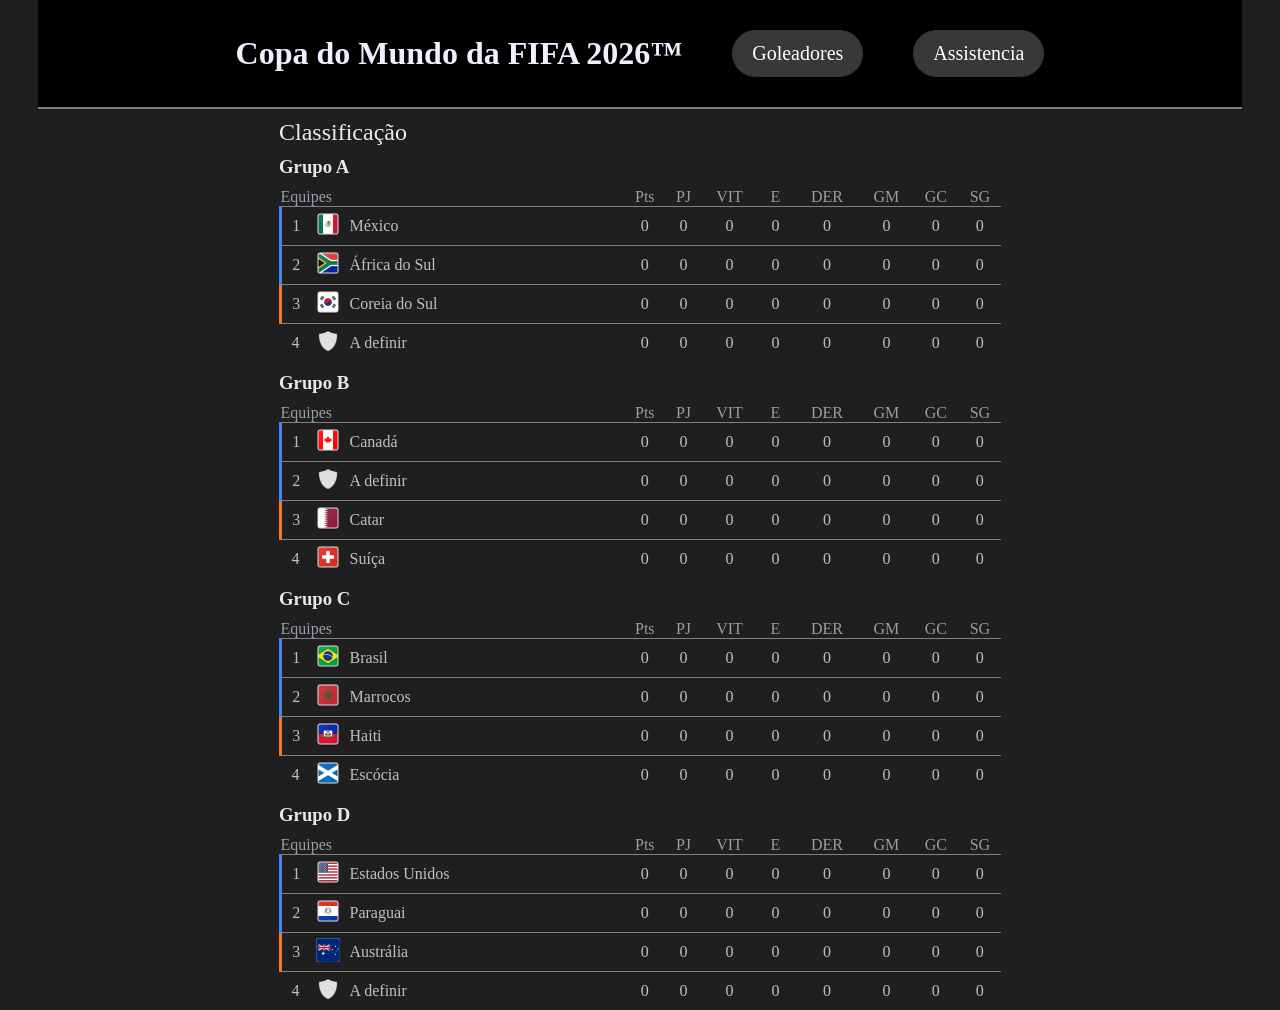
<file: index.html>
<!DOCTYPE html>
<html lang="pt-br">
<head>
    <meta charset="UTF-8">
    <meta name="viewport" content="width=device-width, initial-scale=1.0">
    <title>Copa do Mundo</title>
    <link rel="stylesheet" href="style.css">
</head>
<body>
    <header>
        <h1 class="center">Copa do Mundo da FIFA 2026™</h1>
        <a href="goleadores.html">Goleadores</a>
        <a href="assistencia.html">Assistencia</a>
    </header>

    <div class="grupos">
        <h2 class="espacetop">Classificação</h2>
        
        <h3 class="espacetop">Grupo A</h3>
        <table class="espacetop">
            <tr>
                <th colspan="3" class="text-left" width="200">Equipes</th>
                <th>Pts</th>
                <th>PJ</th>
                <th>VIT</th>
                <th>E</th>
                <th>DER</th>
                <th>GM</th>
                <th>GC</th>
                <th>SG</th>
            </tr>
            <tr>
                <td class="w-30 bl-blue">1</td>
                <td class="w-30"><img src="./imagens/escudos/grupo-a/mexico.png" alt="México"></td>
                <td class="text-left">México</td>
                <td>0</td>
                <td>0</td>
                <td>0</td>
                <td>0</td>
                <td>0</td>
                <td>0</td>
                <td>0</td>
                <td>0</td>
            </tr>
            <tr>
                <td class="bl-blue">2</td>
                <td><img src="./imagens/escudos/grupo-a/africa-do-sul.png" alt="África do Sul"></td>
                <td class="text-left">África do Sul</td>
                <td>0</td>
                <td>0</td>
                <td>0</td>
                <td>0</td>
                <td>0</td>
                <td>0</td>
                <td>0</td>
                <td>0</td>
            </tr>
            <tr>
                <td class="bl-orange">3</td>
                <td><img src="./imagens/escudos/grupo-a/corea-do-sul.png" alt="Coreia do Sul"></td>
                <td class="text-left">Coreia do Sul</td>
                <td>0</td>
                <td>0</td>
                <td>0</td>
                <td>0</td>
                <td>0</td>
                <td>0</td>
                <td>0</td>
                <td>0</td>
            </tr>
            <tr>
                <td>4</td>
                <td><img src="./imagens/escudos/grupo-a/a-definir.png" alt="A definir"></td>
                <td class="text-left">A definir</td>
                <td>0</td>
                <td>0</td>
                <td>0</td>
                <td>0</td>
                <td>0</td>
                <td>0</td>
                <td>0</td>
                <td>0</td>
            </tr>
        </table>            
    
    
        <h3 class="espacetop">Grupo B</h3>
        <table class="espacetop">
            <tr>
                <th colspan="3" class="text-left" width="200">Equipes</th>
                <th>Pts</th>
                <th>PJ</th>
                <th>VIT</th>
                <th>E</th>
                <th>DER</th>
                <th>GM</th>
                <th>GC</th>
                <th>SG</th>
            </tr>
            <tr>
                <td class="w-30 bl-blue">1</td>
                <td class="w-30"><img src="./imagens/escudos/grupo-b/canada.png" alt="canada"></td>
                <td class="text-left">Canadá</td>
                <td>0</td>
                <td>0</td>
                <td>0</td>
                <td>0</td>
                <td>0</td>
                <td>0</td>
                <td>0</td>
                <td>0</td>
            </tr>
            <tr>
                <td class="bl-blue">2</td>
                <td><img src="./imagens/escudos/grupo-b/a-definir.png" alt="a definir"></td>
                <td class="text-left">A definir</td>
                <td>0</td>
                <td>0</td>
                <td>0</td>
                <td>0</td>
                <td>0</td>
                <td>0</td>
                <td>0</td>
                <td>0</td>
            </tr>
            <tr>
                <td class="bl-orange">3</td>
                <td><img src="./imagens/escudos/grupo-b/catar.png" alt="catar"></td>
                <td class="text-left">Catar</td>
                <td>0</td>
                <td>0</td>
                <td>0</td>
                <td>0</td>
                <td>0</td>
                <td>0</td>
                <td>0</td>
                <td>0</td>
            </tr>
            <tr>
                <td>4</td>
                <td><img src="./imagens/escudos/grupo-b/suica.png" alt="suíça"></td>
                <td class="text-left">Suíça</td>
                <td>0</td>
                <td>0</td>
                <td>0</td>
                <td>0</td>
                <td>0</td>
                <td>0</td>
                <td>0</td>
                <td>0</td>
            </tr>
        </table>
        
        <h3 class="espacetop">Grupo C</h3>
        <table class="espacetop">
            <tr>
                <th colspan="3" class="text-left" width="200">Equipes</th>
                <th>Pts</th>
                <th>PJ</th>
                <th>VIT</th>
                <th>E</th>
                <th>DER</th>
                <th>GM</th>
                <th>GC</th>
                <th>SG</th>
            </tr>
            <tr>
                <td class="w-30 bl-blue">1</td>
                <td class="w-30"><img src="./imagens/escudos/grupo-c/brasil.png" alt="Brasil"></td>
                <td class="text-left">Brasil</td>
                <td>0</td>
                <td>0</td>
                <td>0</td>
                <td>0</td>
                <td>0</td>
                <td>0</td>
                <td>0</td>
                <td>0</td>
            </tr>
            <tr>
                <td class="bl-blue">2</td>
                <td><img src="./imagens/escudos/grupo-c/marrocos.png" alt="marrocos"></td>
                <td class="text-left">Marrocos</td>
                <td>0</td>
                <td>0</td>
                <td>0</td>
                <td>0</td>
                <td>0</td>
                <td>0</td>
                <td>0</td>
                <td>0</td>
            </tr>
            <tr>
                <td  class="bl-orange">3</td>
                <td><img src="./imagens/escudos/grupo-c/haiti.png" alt="haiti"></td>
                <td class="text-left">Haiti</td>
                <td>0</td>
                <td>0</td>
                <td>0</td>
                <td>0</td>
                <td>0</td>
                <td>0</td>
                <td>0</td>
                <td>0</td>
            </tr>
            <tr>
                <td>4</td>
                <td><img src="./imagens/escudos/grupo-c/escocia.png" alt="Escocia"></td>
                <td class="text-left">Escócia</td>
                <td>0</td>
                <td>0</td>
                <td>0</td>
                <td>0</td>
                <td>0</td>
                <td>0</td>
                <td>0</td>
                <td>0</td>
            </tr>
        </table>
        
                <h3 class="espacetop">Grupo D</h3>
        <table class="espacetop">
            <tr>
                <th colspan="3" class="text-left" width="200">Equipes</th>
                <th>Pts</th>
                <th>PJ</th>
                <th>VIT</th>
                <th>E</th>
                <th>DER</th>
                <th>GM</th>
                <th>GC</th>
                <th>SG</th>
            </tr>
            <tr>
                <td class="w-30 bl-blue">1</td>
                <td class="w-30"><img src="./imagens/escudos/grupo-d/estados-unidos.png" alt="EUA"></td>
                <td class="text-left">Estados Unidos</td>
                <td>0</td>
                <td>0</td>
                <td>0</td>
                <td>0</td>
                <td>0</td>
                <td>0</td>
                <td>0</td>
                <td>0</td>
            </tr>
            <tr>
                <td class="bl-blue">2</td>
                <td><img src="./imagens/escudos/grupo-d/paraguai.png" alt="paraguai"></td>
                <td class="text-left">Paraguai</td>
                <td>0</td>
                <td>0</td>
                <td>0</td>
                <td>0</td>
                <td>0</td>
                <td>0</td>
                <td>0</td>
                <td>0</td>
            </tr>
            <tr>
                <td class="bl-orange">3</td>
                <td><img src="./imagens/escudos/grupo-d/australia.png" alt="australia   "></td>
                <td class="text-left">Austrália</td>
                <td>0</td>
                <td>0</td>
                <td>0</td>
                <td>0</td>
                <td>0</td>
                <td>0</td>
                <td>0</td>
                <td>0</td>
            </tr>
            <tr>
                <td>4</td>
                <td><img src="./imagens/escudos/grupo-d/a-definir.png" alt="a definir"></td>
                <td class="text-left">A definir</td>
                <td>0</td>
                <td>0</td>
                <td>0</td>
                <td>0</td>
                <td>0</td>
                <td>0</td>
                <td>0</td>
                <td>0</td>
            </tr>
        </table> 
    </div>
</body>
</html>
</file>
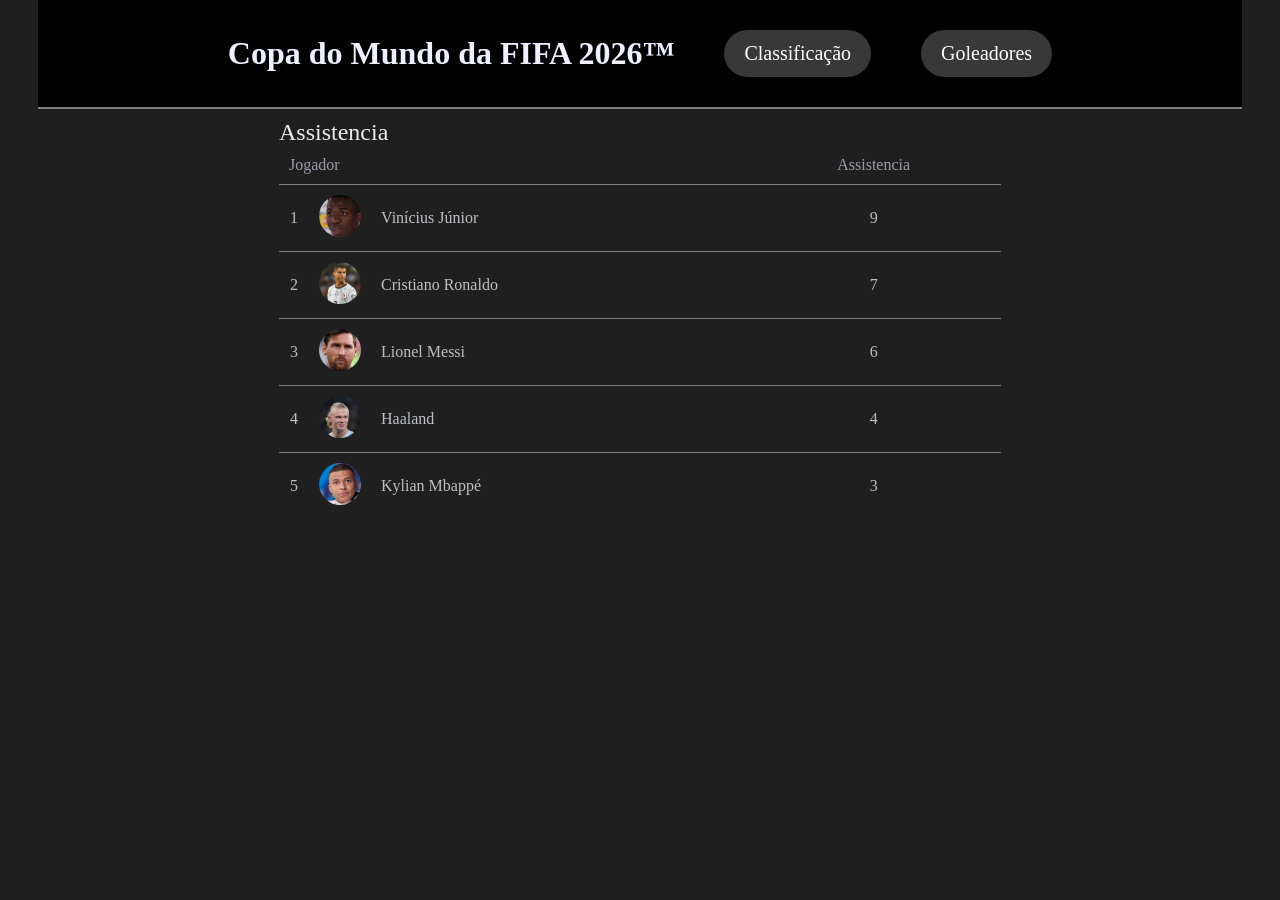
<file: assistencia.html>
<!DOCTYPE html>
<html lang="pt-br">
<head>
    <meta charset="UTF-8">
    <meta name="viewport" content="width=device-width, initial-scale=1.0">
    <title>Goleadores - Copa do Mundo da FIFA 2026™</title>
    <link rel="stylesheet" href="style.css">
</head>
<body>
    <header>
        <h1>Copa do Mundo da FIFA 2026™</h1>
        <a href="index.html">Classificação</a>
        <a href="goleadores.html">Goleadores</a>
    </header>
    <div class="goleadores">
        <h2 class="espacetop">Assistencia</h2>
        <table>
            <tr>
                <th class="text-left" colspan="3">Jogador</th>
                <th class="espacetop">Assistencia</th>
            </tr>
            <tr>
                <td class="w-30">1</td>
                <td class="w-30"><img src="./imagens/jogadores/vinicius-junior.jpeg" alt="Vinícius Júnior"></td>
                <td class="text-left">Vinícius Júnior</td>
                <td>9</td>
            </tr>
            <tr>
                <td>2</td>
                <td><img src="./imagens/jogadores/cristiano-ronaldo.jpeg" alt="Cristiano Ronaldo"></td>
                <td class="text-left">Cristiano Ronaldo</td>
                <td>7</td>
            </tr>
            <tr>
                <td>3</td>
                <td><img src="imagens/jogadores/lionel-messi.jpeg" alt="Lionel Messi"></td>
                <td class="text-left">Lionel Messi</td>
                <td>6</td>
            </tr>
            <tr>
                <td>4</td>
                <td><img src="./imagens/jogadores/haaland.jpeg" alt="Haaland"></td>
                <td class="text-left">Haaland</td>
                <td>4</td>
            </tr>
            <tr>
                <td>5</td>
                <td><img src="./imagens/jogadores/kylian-mbape.jpeg" alt="Kylian Mbappé"></td>
                <td class="text-left">Kylian Mbappé</td>
                <td>3</td>
            </tr>
        </table>
    </div>
</body>
</html>
</file>
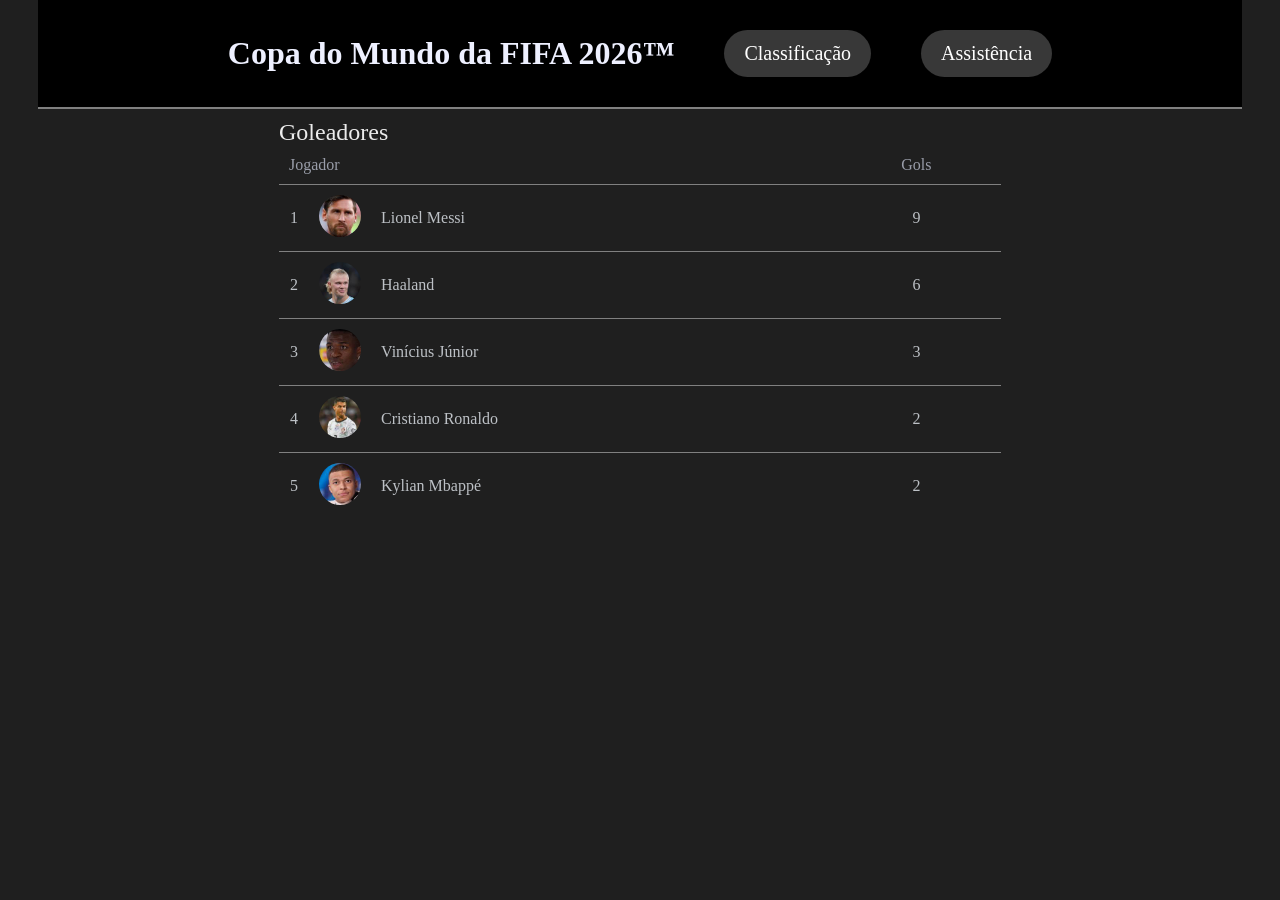
<file: goleadores.html>
<!DOCTYPE html>
<html lang="pt-br">

<head>
    <meta charset="UTF-8">
    <meta name="viewport" content="width=device-width, initial-scale=1.0">
    <title>Goleadores - Copa do Mundo da FIFA 2026™</title>
    <link rel="stylesheet" href="style.css">
</head>

<body>
    <header>
        <h1>Copa do Mundo da FIFA 2026™</h1>
        <a href="index.html">Classificação</a>
        <a href="assistencia.html">Assistência</a>
    </header>
    <div class="goleadores">
        <h2 class="espacetop">Goleadores</h2>
        <table>
            <tr>
                <th class="text-left" colspan="3">Jogador</th>
                <th class="espacetop">Gols</th>
            </tr>
            <tr>
                <td>1</td>
                <td><img src="imagens/jogadores/lionel-messi.jpeg" alt="Lionel Messi"></td>
                <td class="text-left">Lionel Messi</td>
                <td>9</td>
            </tr>
            <tr>
                <td>2</td>
                <td><img src="./imagens/jogadores/haaland.jpeg" alt="Haaland"></td>
                <td class="text-left">Haaland</td>
                <td>6</td>
            </tr>
            <tr>
                <td class="w-30">3</td>
                <td class="w-30"><img src="./imagens/jogadores/vinicius-junior.jpeg" alt="Vinícius Júnior"></td>
                <td class="text-left">Vinícius Júnior</td>
                <td>3</td>
            </tr>
            <tr>
                <td>4</td>
                <td><img src="./imagens/jogadores/cristiano-ronaldo.jpeg" alt="Cristiano Ronaldo"></td>
                <td class="text-left">Cristiano Ronaldo</td>
                <td>2</td>
            </tr>
            <tr>
                <td>5</td>
                <td><img src="./imagens/jogadores/kylian-mbape.jpeg" alt="Kylian Mbappé"></td>
                <td class="text-left">Kylian Mbappé</td>
                <td>2</td>
            </tr>
        </table>
    </div>
</body>

</html>
</file>
<file: style.css>
*{
    padding: 0;
    margin: 0;
    box-sizing: border-box;
}
body{
    background-color: #1f1f1f;
    color: #e8e8e8;
    padding: 0 3%;
    
}
header{
    background-color:black;
    padding: 30px 0;
    display: flex;
    align-items: center;
    justify-content: center;
    gap: 50px;
    border-bottom: 2px solid gray;

    
}
a{
    color: white;
    text-decoration: none;
    background-color: #383838;
    padding: 12px 20px;
    border-radius: 30px;
    font-size: 20px;
}
a:hover {
    background-color: #505050;
}

.espacetop{
    margin-top: 10px;
}
.espacedown{
    margin-bottom: 10px;
}
.grupos, .goleadores{
    width: 60%;
    margin: 0 auto;
}
table{
    width: 100%;
    text-align: center;
    border-collapse: collapse;
}
td{
    border-top: 1px solid gray;
    padding: 5px;
}
img{
    width: 24px;
    height: 24px;
}
.text-left{
    text-align: left;

}
.w-30{
    width: 30px;
}
.bl-blue{
    border-left: 3px solid #4285f4;
}
.bl-orange{
    border-left:3px solid #FA7B17;
}
h1{
    color: #EEF0FF
}
h2{
    font-weight: 450;
    color: #ECECEC;
}
th{
    font-weight: 300;
    color: #999DA9;
}
td{
    color: #BDC1C6;
}
.goleadores img{
    width: 42px;
    height: 42px;
    border-radius: 50%;
}
.goleadores td, .goleadores th {
    padding: 10px;

}
</file>
